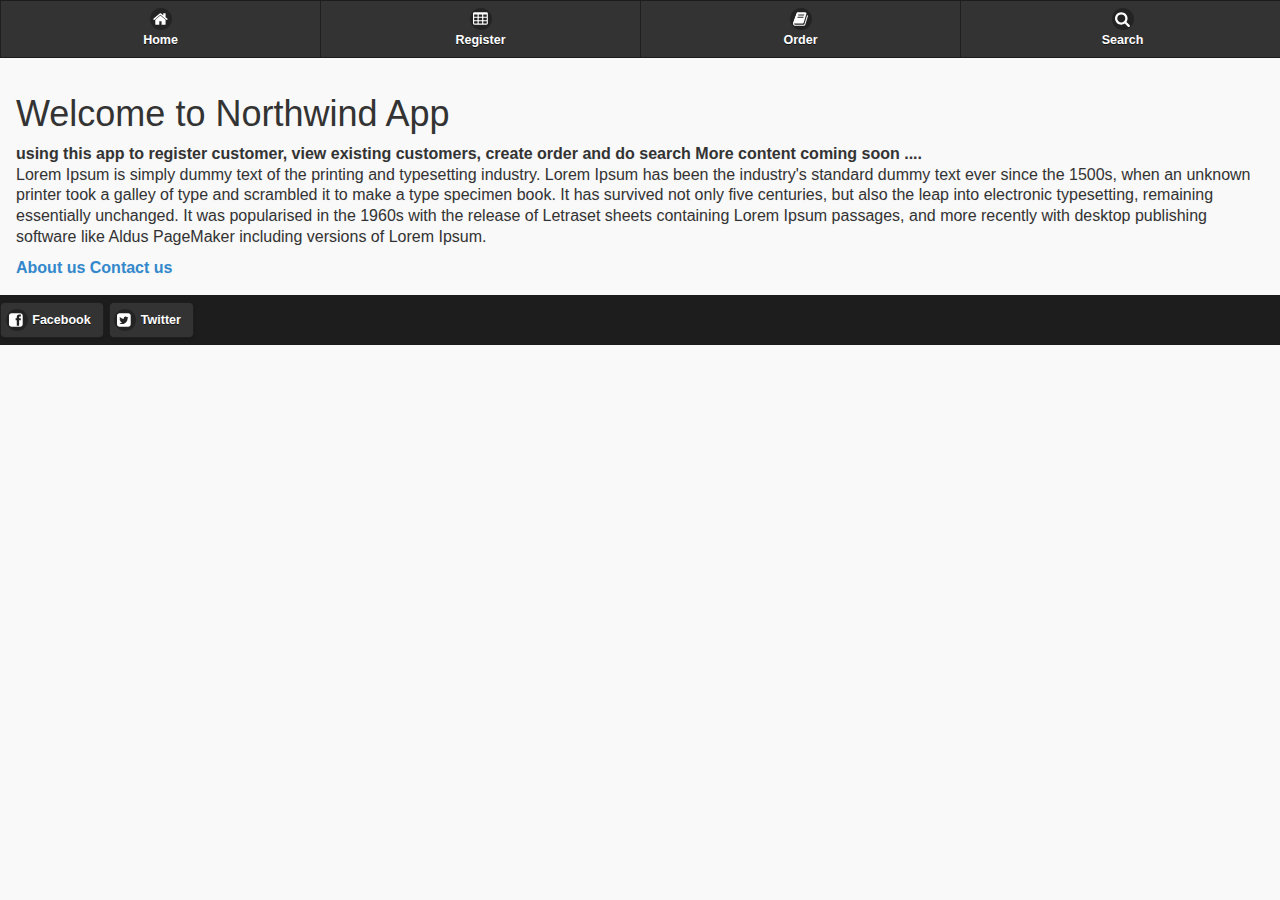
<file: JQueryMobileApp/index.html>
﻿<!DOCTYPE html>
<html>
<head>
    <meta charset="utf-8" />
    <title>Northwind Mobile APP</title>

   

</head>
<body>

    <!-- bootstrap-->
    <link href="Content/bootstrap.css" rel="stylesheet" />
    <link href="Content/bootstrap-theme.css" rel="stylesheet" />
    <!--jquery mobile ui-->
    <link href="Content/jquery.mobile.icons-1.4.2.css" rel="stylesheet" />
    <link href="Content/jquery.mobile.inline-png-1.4.2.css" rel="stylesheet" />
    <link href="Content/jquery.mobile.inline-svg-1.4.2.css" rel="stylesheet" />
    <link href="Content/jquery.mobile.structure-1.4.2.css" rel="stylesheet" />
    <link href="Content/jquery.mobile.theme-1.4.2.css" rel="stylesheet" />
    <link href="Content/jquery.mobile-1.4.2.css" rel="stylesheet" />

    <link href="css/jqm-icon-pack-fa-builder.css" rel="stylesheet" />
    <link href="css/jqm-icon-pack-fa.css" rel="stylesheet" />
    
    
   
    <script src="scripts/jquery-2.1.1.js"></script>
    <script src="scripts/jquery.mobile-1.4.2.js"></script>
    <script src="scripts/knockout-v3.1.js"></script>
    <script src="scripts/bootstrap.js"></script>


    <script type="text/javascript">

        var apiUrl = "http://apiss.azurewebsites.net/api/Customers";

        function CustomerViewModel() {
            var self = this;
            self.customers = ko.observableArray([]);
            self.errorMessage = ko.observable();
            self.addCustomer = function () {
                $.post(apiUrl, $("#addCustomer").serialize(), function (value) {
                    self.customers.push(value)
                }, "application/json")
            }

            $.getJSON(apiUrl, function (data) {
                self.customers(data);
            })
        }

        $(function () {
            ko.applyBindings(new CustomerViewModel());

            function applyBinding()
            {
                ko.applyBindings(new CustomerViewModel());
            }
        });

    </script>


    <div data-role="page" id="pageone">
        <div data-role="header" data-theme="b">
            <div data-role="navbar">
                <ul>
                    <li><a href="#anylink" data-icon="home">Home</a></li>
                    <li><a href="#Register" data-icon="table">Register</a></li>
                    <li><a href="#anylink" data-icon="book">Order</a></li>
                    <li><a href="#Search" data-icon="search">Search</a></li>
                </ul>
            </div>
        </div>

        <div data-role="main" class="ui-content">
            
            <h1>Welcome to Northwind App</h1>
            <b>using this app to register customer, view existing customers, create order and do search</b>

            <b> More content coming soon .... </b>

            <p>

                Lorem Ipsum is simply dummy text of the printing and typesetting industry. Lorem Ipsum has been the industry's standard dummy text ever since the 1500s, when an unknown printer took a galley of type and scrambled it to make a type specimen book. It has survived not only five centuries, but also the leap into electronic typesetting, remaining essentially unchanged. It was popularised in the 1960s with the release of Letraset sheets containing Lorem Ipsum passages, and more recently with desktop publishing software like Aldus PageMaker including versions of Lorem Ipsum.
            </p>



            <a href="#" data-icon="back">About us</a>
            <a href="#" data-icon="back">Contact us</a>
        </div>

        <div data-role="footer" data-theme="b">
            <a href="#" data-icon="facebook-square">Facebook</a>
            <a href="#" data-icon="twitter-square">Twitter</a>
            
        </div>

    </div> 

    <div id="Register" data-role="page">
        <div data-role="main" class="ui-content">
            <form id="addCustomer" data-bind="submit:addCustomer">

                <label for="CustomerID">CustomerID:</label>
                <input type="text" name="CustomerID" id="CustomerID">
                  
                <label for="CompanyName">CompanyName:</label>
                <input type="text" name="CompanyName" id="CompanyName">

                <label for="ContactName">ContactName:</label>
                <input type="text" name="ContactName" id="ContactName">
                
                <label for="ContactTitle">ContactTitle:</label>
                <input type="text" name="ContactTitle" id="ContactTitle">
                
                <label for="Address">Address:</label>
                <input type="text" name="Address" id="Address">
                
                <label for="City">City:</label>
                <input type="text" name="City" id="City">

                <label for="Region">Region:</label>    
                <input type="text" name="Region" id="Region">
                    
                <label for="PostalCode">PostalCode:</label>    
                <input type="text" name="PostalCode" id="PostalCode">
                
                <label for="Country">Country:</label>    
                <input type="text" name="Country" id="Country">
                
                <label for="Phone">Phone:</label>      
                <input type="text" name="Phone" id="Phone">
                
                <label for="Fax">Fax:</label>
                <input type="text" name="Fax" id="Fax">

                <input type="submit" id="btnCreate" value="Create new" />

            </form>
        </div>
    </div>

    <div id="Search" data-role="page">
        <div data-role="main" class="ui-content">
            <h1> Customers</h1>
            <table data-role="table" data-bind="foreach:customers" class="ui-responsive">
                <thead>
                    <tr>
                        <th>CustomerID</th>
                        <th>CompanyName</th>
                        <th>ContactName</th>
                        <th>ContactTitle</th>
                        <th>Address</th>
                        <th>City</th>
                        <th>Region</th>
                        <th>PostalCode</th>
                        <th>Country</th>
                        <th>Phone</th>
                        <th>Fax</th>
                    </tr>
                </thead>
                <tbody>
                    <tr>
                        <td data-bind="text:CustomerID"></td>
                        <td data-bind="text:CompanyName"></td>
                        <td data-bind="text:ContactName"></td>
                        <td data-bind="text:ContactTitle"></td>
                        <td data-bind="text:Address"></td>
                        <td data-bind="text:City"></td>
                        <td data-bind="text:Region"></td>
                        <td data-bind="text:PostalCode"></td>
                        <td data-bind="text:Country"></td>
                        <td data-bind="text:Phone"></td>
                        <td data-bind="text:Fax"></td>
                    </tr>
                </tbody>
            </table>

        </div>


    </div>
  

</body>
</html>
</file>
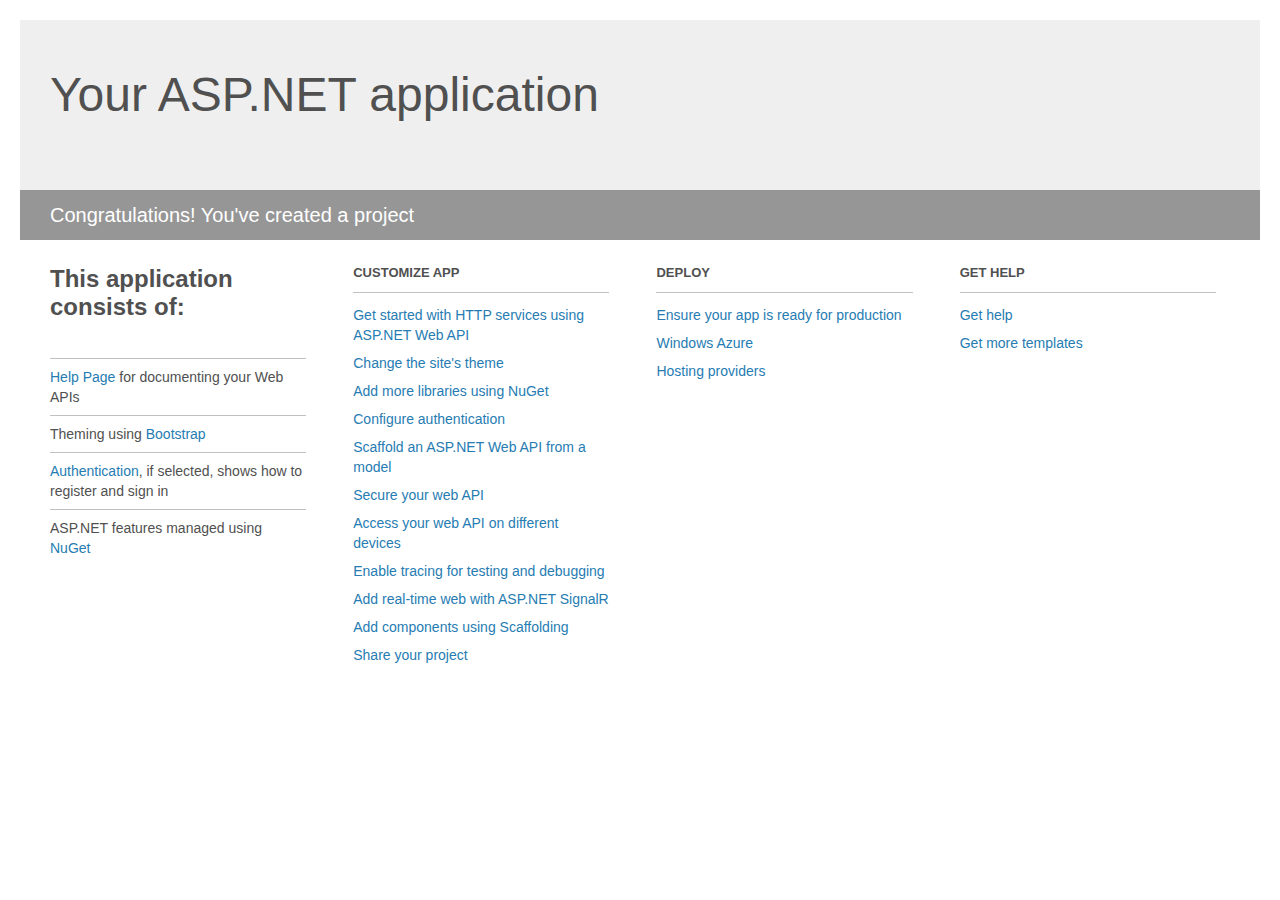
<file: Apis/Project_Readme.html>
﻿<!DOCTYPE html>
<html lang="en">
<head>
    <meta charset="utf-8" />
    <title>Your ASP.NET application</title>
    <style>
        body {
            background: #fff;
            color: #505050;
            font: 14px 'Segoe UI', tahoma, arial, helvetica, sans-serif;
            margin: 20px;
            padding: 0;
        }

        #header {
            background: #efefef;
            padding: 0;
        }

        h1 {
            font-size: 48px;
            font-weight: normal;
            margin: 0;
            padding: 0 30px;
            line-height: 150px;
        }

        p {
            font-size: 20px;
            color: #fff;
            background: #969696;
            padding: 0 30px;
            line-height: 50px;
        }

        #main {
            padding: 5px 30px;
        }

        .section {
            width: 21.7%;
            float: left;
            margin: 0 0 0 4%;
        }

            .section h2 {
                font-size: 13px;
                text-transform: uppercase;
                margin: 0;
                border-bottom: 1px solid silver;
                padding-bottom: 12px;
                margin-bottom: 8px;
            }

            .section.first {
                margin-left: 0;
            }

                .section.first h2 {
                    font-size: 24px;
                    text-transform: none;
                    margin-bottom: 25px;
                    border: none;
                }

                .section.first li {
                    border-top: 1px solid silver;
                    padding: 8px 0;
                }

            .section.last {
                margin-right: 0;
            }

        ul {
            list-style: none;
            padding: 0;
            margin: 0;
            line-height: 20px;
        }

        li {
            padding: 4px 0;
        }

        a {
            color: #267cb2;
            text-decoration: none;
        }

            a:hover {
                text-decoration: underline;
            }
    </style>
</head>
<body>

    <div id="header">
        <h1>Your ASP.NET application</h1>
        <p>Congratulations! You've created a project</p>
    </div>

    <div id="main">
        <div class="section first">
            <h2>This application consists of:</h2>
            <ul>
                <li><a href="http://go.microsoft.com/fwlink/?LinkID=320956">Help Page</a> for documenting your Web APIs</li>
                <li>Theming using <a href="http://go.microsoft.com/fwlink/?LinkID=320754">Bootstrap</a></li>
                <li><a href="http://go.microsoft.com/fwlink/?LinkID=320957">Authentication</a>, if selected, shows how to register and sign in</li>
                <li>ASP.NET features managed using <a href="http://go.microsoft.com/fwlink/?LinkID=320958">NuGet</a></li>
            </ul>
        </div>

        <div class="section">
            <h2>Customize app</h2>
            <ul>
                <li><a href="http://go.microsoft.com/fwlink/?LinkID=320959">Get started with HTTP services using ASP.NET Web API</a></li>
                <li><a href="http://go.microsoft.com/fwlink/?LinkID=320960">Change the site's theme</a></li>
                <li><a href="http://go.microsoft.com/fwlink/?LinkID=320961">Add more libraries using NuGet</a></li>
                <li><a href="http://go.microsoft.com/fwlink/?LinkID=320962">Configure authentication</a></li>
                <li><a href="http://go.microsoft.com/fwlink/?LinkID=320963">Scaffold an ASP.NET Web API from a model</a></li>
                <li><a href="http://go.microsoft.com/fwlink/?LinkID=320964">Secure your web API</a></li>
                <li><a href="http://go.microsoft.com/fwlink/?LinkID=320965">Access your web API on different devices</a></li>
                <li><a href="http://go.microsoft.com/fwlink/?LinkID=320966">Enable tracing for testing and debugging</a></li>
                <li><a href="http://go.microsoft.com/fwlink/?LinkID=320765">Add real-time web with ASP.NET SignalR</a></li>
                <li><a href="http://go.microsoft.com/fwlink/?LinkID=320766">Add components using Scaffolding</a></li>
                <li><a href="http://go.microsoft.com/fwlink/?LinkID=320768">Share your project</a></li>
            </ul>
        </div>

        <div class="section">
            <h2>Deploy</h2>
            <ul>
                <li><a href="http://go.microsoft.com/fwlink/?LinkID=320769">Ensure your app is ready for production</a></li>
                <li><a href="http://go.microsoft.com/fwlink/?LinkID=320770">Windows Azure</a></li>
                <li><a href="http://go.microsoft.com/fwlink/?LinkID=320771">Hosting providers</a></li>
            </ul>
        </div>

        <div class="section last">
            <h2>Get help</h2>
            <ul>
                <li><a href="http://go.microsoft.com/fwlink/?LinkID=320772">Get help</a></li>
                <li><a href="http://go.microsoft.com/fwlink/?LinkID=320773">Get more templates</a></li>
            </ul>
        </div>
    </div>
</body>
</html>
</file>
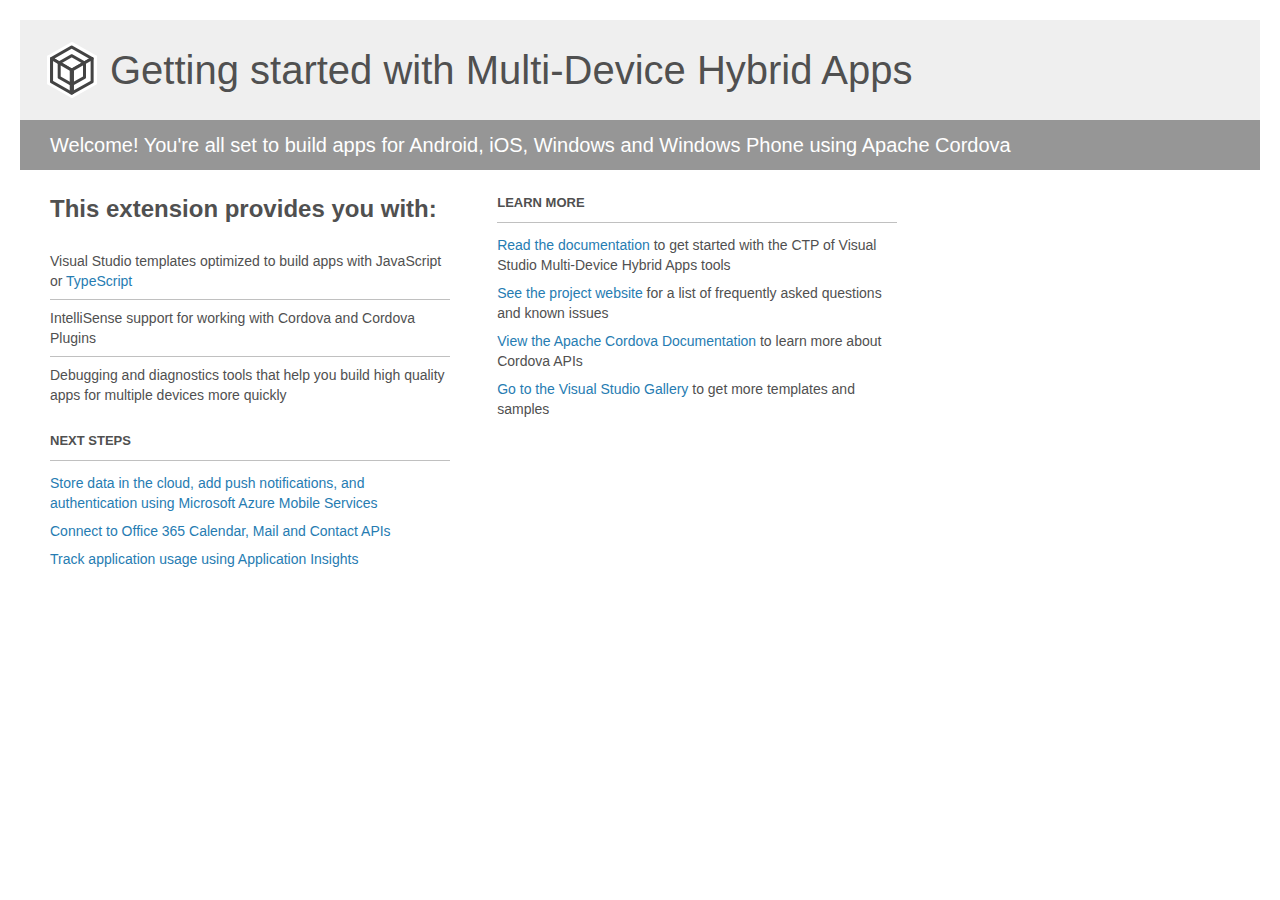
<file: HybridApp/Project_Readme.html>
﻿<!-- For the latest documentation, please visit http://go.microsoft.com/fwlink/?LinkID=397704 -->
<!DOCTYPE html>
<html lang="en">
<head>
    <meta charset="utf-8" />
    <title>Getting started with Multi-Device Hybrid Apps in Microsoft Visual Studio 2013</title>
    <style>
        body {
            background: #fff;
            color: #505050;
            font: 14px 'Segoe UI', tahoma, arial, helvetica, sans-serif;
            margin: 20px;
            padding: 0;
        }

        #footer {
            clear: both;
            font-size: 0.80em;
            padding-top: 100px;
        }

        #header {
            background: #efefef;
            padding: 0;
        }

            #header p {
                margin-top: 0px;
                font-size: 20px;
                color: #fff;
                background: #969696;
                padding: 0 30px;
                line-height: 50px;
            }

        h1 {
            background-image: url('[data-uri]');
            background-repeat: no-repeat;
            background-position-y: 50%;
            font-size: 40px;
            font-weight: normal;
            margin: 0px 20px;
            padding: 0 70px;
            line-height: 100px;
        }

        #main {
            padding: 5px 30px;
        }

        .section {
            width: 400px;
            float: left;
            margin: 0 4% 10px 0;
        }

            .section h2 {
                font-size: 13px;
                text-transform: uppercase;
                margin: 0;
                border-bottom: 1px solid silver;
                padding-bottom: 12px;
                margin-bottom: 8px;
            }

            .section.first {
                margin-left: 0;
            }

                .section.first h2 {
                    font-size: 24px;
                    text-transform: none;
                    border: none;
                }

                .section.first li {
                    border-top: 1px solid silver;
                    padding: 8px 0;
                }

                    .section.first li.first {
                        border-top: 0px;
                    }

            .section.last {
                margin-right: 0;
            }

        ul {
            list-style: none;
            padding: 0;
            margin: 0;
            line-height: 20px;
        }

        li {
            padding: 4px 0;
        }

        a {
            color: #267cb2;
            text-decoration: none;
        }

            a:hover {
                text-decoration: underline;
            }
    </style>
</head>
<body>
    <div id="header">
        <h1>Getting started with Multi-Device Hybrid Apps</h1>
        <p>Welcome! You're all set to build apps for Android, iOS, Windows and Windows Phone using Apache Cordova</p>
    </div>

    <div id="main">
        <div class="section first">
            <h2>This extension provides you with:</h2>
            <ul>
                <li class="first">Visual Studio templates optimized to build apps with JavaScript or <a href="http://aka.ms/O32x6e">TypeScript</a></li>
                <li>IntelliSense support for working with Cordova and Cordova Plugins</li>
                <li>Debugging and diagnostics tools that help you build high quality apps for multiple devices more quickly</li>
            </ul>
        </div>

        <div class="section">
            <h2>Learn More</h2>
            <ul>
                <li><a href="http://aka.ms/Bty252">Read the documentation</a> to get started with the CTP of Visual Studio Multi-Device Hybrid Apps tools</li>
                <li><a href="http://aka.ms/Qpmzow">See the project website</a> for a list of frequently asked questions and known issues</li>
                <li><a href="http://aka.ms/J4x6rl">View the Apache Cordova Documentation</a> to learn more about Cordova APIs</li>
                <li><a href="http://aka.ms/Ch4xra">Go to the Visual Studio Gallery</a> to get more templates and samples</li>
            </ul>
        </div>

        <div class="section">
            <h2>Next Steps</h2>
            <ul>
                <li><a href="http://aka.ms/K18w0t">Store data in the cloud, add push notifications, and authentication using Microsoft Azure Mobile Services</a></li>
                <li><a href="http://aka.ms/Bd4mm7">Connect to Office 365 Calendar, Mail and Contact APIs</a></li>
                <li><a href="http://aka.ms/Qnoffd">Track application usage using Application Insights</a></li>
            </ul>
        </div>
    </div>
</body>
</html>
</file>
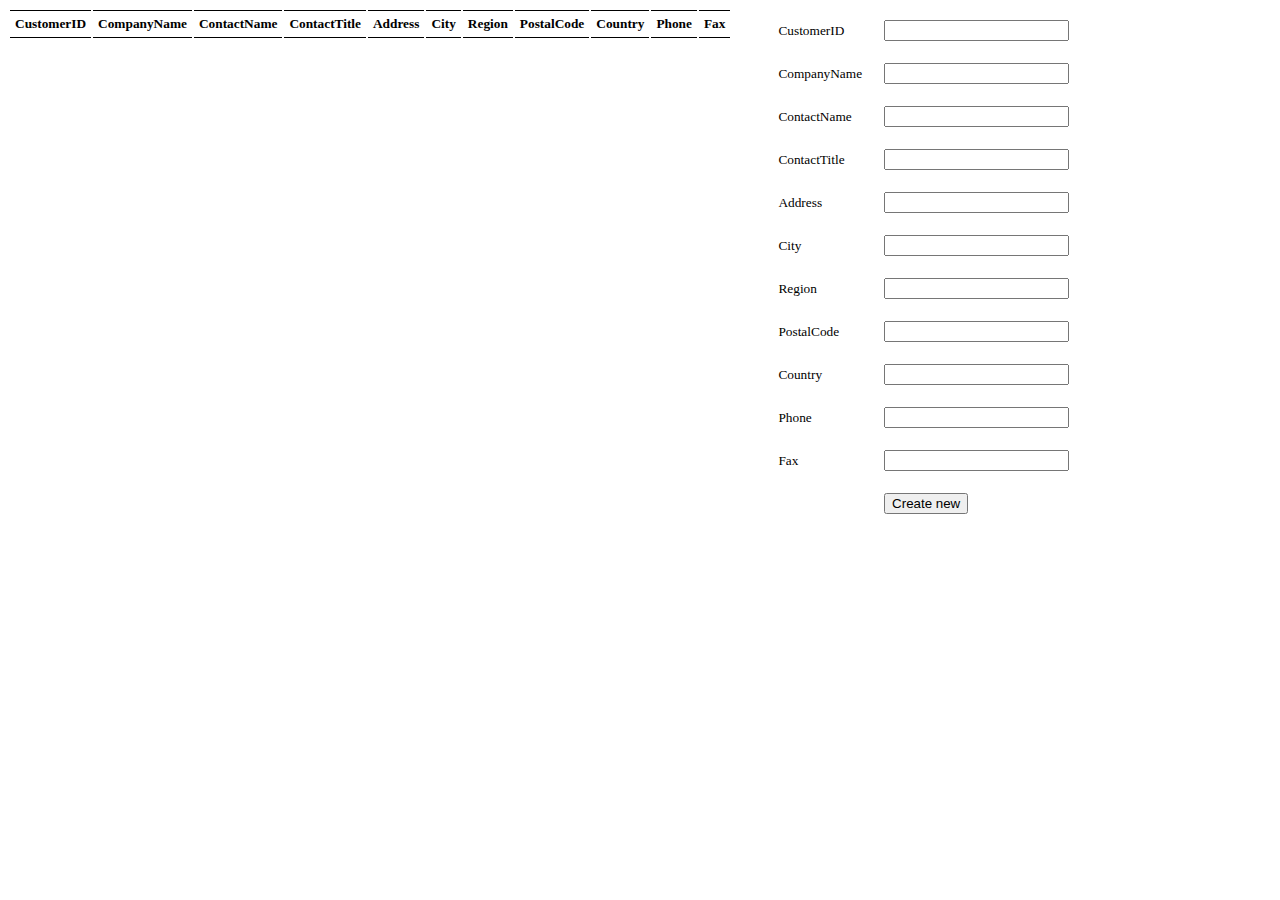
<file: WebClient/Default.html>
﻿<!DOCTYPE html>
<html xmlns="http://www.w3.org/1999/xhtml">
<head>
    <title></title>
    <script src="Scripts/jquery-2.1.1.js"></script>
    <script src="Scripts/knockout-v3.1.js"></script>
    <style type="text/css">
        body {
            font-family:'Times New Roman';
            font-size:10pt;
        }
        #container {
            width:100%;
        }
        #leftView {
            width:50%;
            text-align:left;
            float:left;
        }
        #rightView {
            width:40%;
            text-align:left;
            float:right;
        }
            table td{
                padding:10px 10px 10px 10px;
            }
            table th {
                padding: 5px 5px 5px 5px;
                border-top:solid;
                border-top-width:1px;
                border-bottom:solid;
                border-bottom-width:1px;
            }
    </style>
</head>
<body>
    <script type="text/javascript">
        var apiUrl = "http://localhost/Apis/api/Customers";

        function CustomerViewModel()
        {
            var self = this;
            self.customers = ko.observableArray([]);
            self.errorMessage = ko.observable();
            self.addCustomer = function () {
                alert("addCustomer");
                $.post(apiUrl, $("#addCustomer").serialize(), function (value) {
                    self.customers.push(value)
                }, "application/json")
            }

            $.getJSON(apiUrl, function (data) {
                self.customers(data);
            })
        }

        $(function () {
            ko.applyBindings(new CustomerViewModel());
        });

        
    </script>

    <div id="container">

        <div id="leftView">
            <table>
                <thead>
                    <tr>
                        <th>CustomerID</th>
                        <th>CompanyName</th>
                        <th>ContactName</th>
                        <th>ContactTitle</th>
                        <th>Address</th>
                        <th>City</th>
                        <th>Region</th>
                        <th>PostalCode</th>
                        <th>Country</th>
                        <th>Phone</th>
                        <th>Fax</th>
                    </tr>
                </thead>
            </table>
            <table data-bind="foreach:customers">

                <tr>
                    <td><span data-bind="text:CustomerID"></span></td>
                    <td><span data-bind="text:CompanyName"></span></td>
                    <td><span data-bind="text:ContactName"></span></td>
                    <td><span data-bind="text:ContactTitle"></span></td>
                    <td><span data-bind="text:Address"></span></td>
                    <td><span data-bind="text:City"></span></td>
                    <td><span data-bind="text:Region"></span></td>
                    <td><span data-bind="text:PostalCode"></span></td>
                    <td><span data-bind="text:Country"></span></td>
                    <td><span data-bind="text:Phone"></span></td>
                    <td><span data-bind="text:Fax"></span></td>
                </tr>

            </table>
        </div>

        <div id="rightView">
            <form id="addCustomer" data-bind="submit:addCustomer">
                <table>
                    <tr>
                        <td>
                            CustomerID
                        </td>
                        <td>
                            <input type="text" name="CustomerID">
                        </td>
                    </tr>

                    <tr>
                        <td>CompanyName</td>
                        <td><input type="text" name="CompanyName"></td>
                    </tr>


                    <tr>
                        <td>ContactName</td>
                        <td><input type="text" name="ContactName"></td>
                    </tr>
                    <tr>
                        <td>ContactTitle</td>
                        <td><input type="text" name="ContactTitle"></td>
                    </tr>
                    <tr>
                        <td>Address</td>
                        <td><input type="text" name="Address"></td>
                    </tr>

                    <tr>
                        <td>City</td>
                        <td><input type="text" name="City"></td>
                    </tr>

                    <tr>
                        <td>Region</td>
                        <td><input type="text" name="Region"></td>
                    </tr>

                    <tr>
                        <td>PostalCode</td>
                        <td><input type="text" name="PostalCode"></td>
                    </tr>

                    <tr>
                        <td>Country</td>
                        <td><input type="text" name="Country"></td>
                    </tr>

                    <tr>
                        <td>Phone</td>
                        <td><input type="text" name="Phone"></td>
                    </tr>

                    <tr>
                        <td>Fax</td>
                        <td><input type="text" name="Fax"></td>
                    </tr>

                    <tr>
                        <td></td>
                        <td>
                            <input type="submit" id="btnCreate" value="Create new" />
                        </td>
                    </tr>
                </table>

            </form>
        </div>
    </div>

</body>
</html>
</file>
